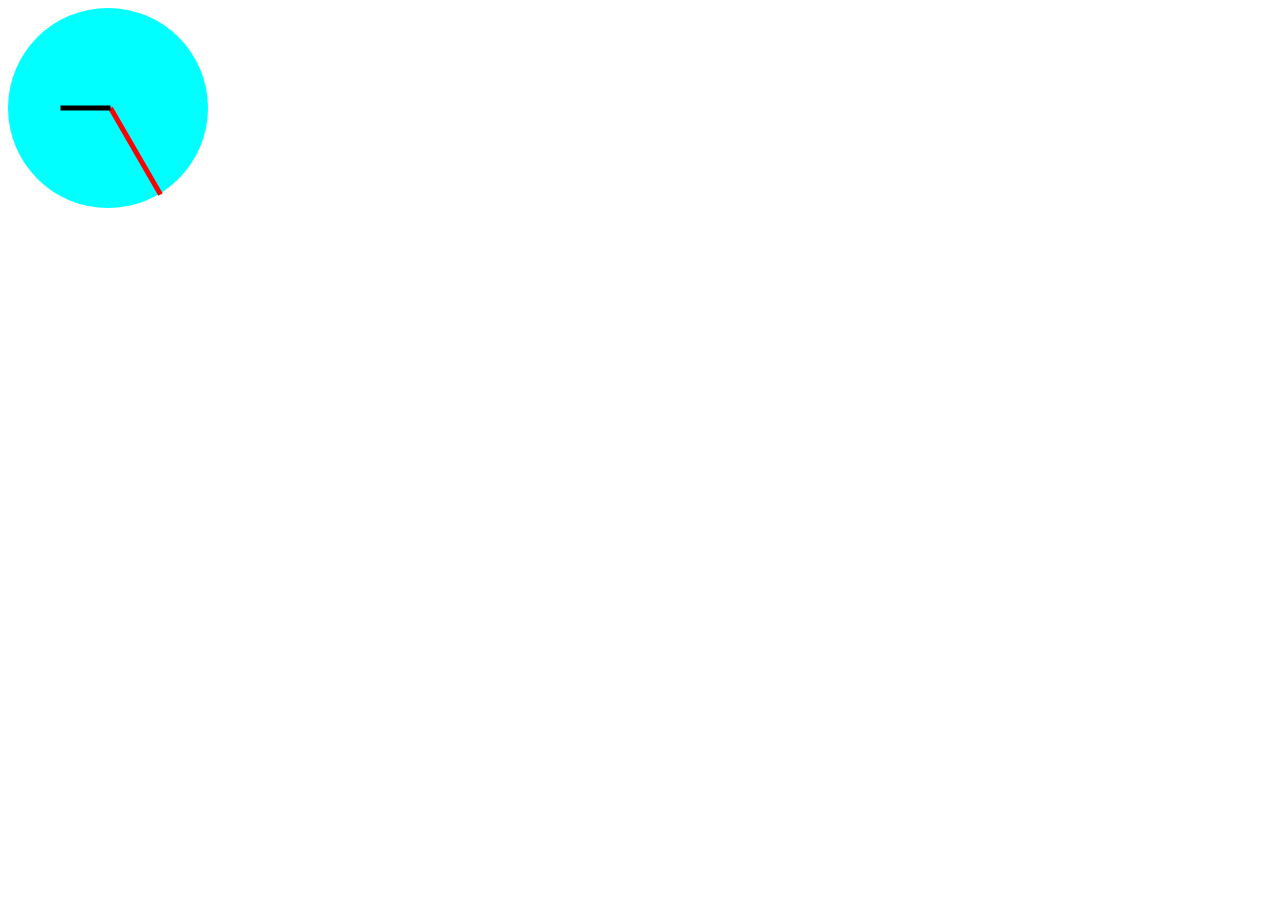
<file: clock/index.html>
<!DOCTYPE html>
<html lang="en">
<head>
  <meta charset="UTF-8">
  <meta http-equiv="X-UA-Compatible" content="IE=edge">
  <meta name="viewport" content="width=device-width, initial-scale=1.0">
  <link rel='stylesheet' href='./style.css'>
  <title>Document</title>
</head>
<body>
  <div class="container">
    <div id="min" class="min-arrow">&nbsp;</div>
    <div id="hr" class="hr-arrow">&nbsp;</div>
  </div>
  <script src="./index.js"></script>
</body>
</html>
</file>
<file: clock/style.css>
.container {
  position: relative;

  width: 200px;
  height: 200px;
  background-color: aqua;
  border-radius:  50%;
}

.min-arrow {
  z-index: 1;
  position: absolute;
  top: 50%;
  left: 50%;
  transform: rotate(180deg);
  transform-origin: top center;

  height: 100px;
  width: 5px;
  background-color: red;
}

.hr-arrow {
  z-index: 10;
  position: absolute;
  top: 50%;
  left: 50%;
  transform: rotate(180deg);
  transform-origin: top center;

  height: 50px;
  width: 5px;
  background-color: #000;
}
</file>
